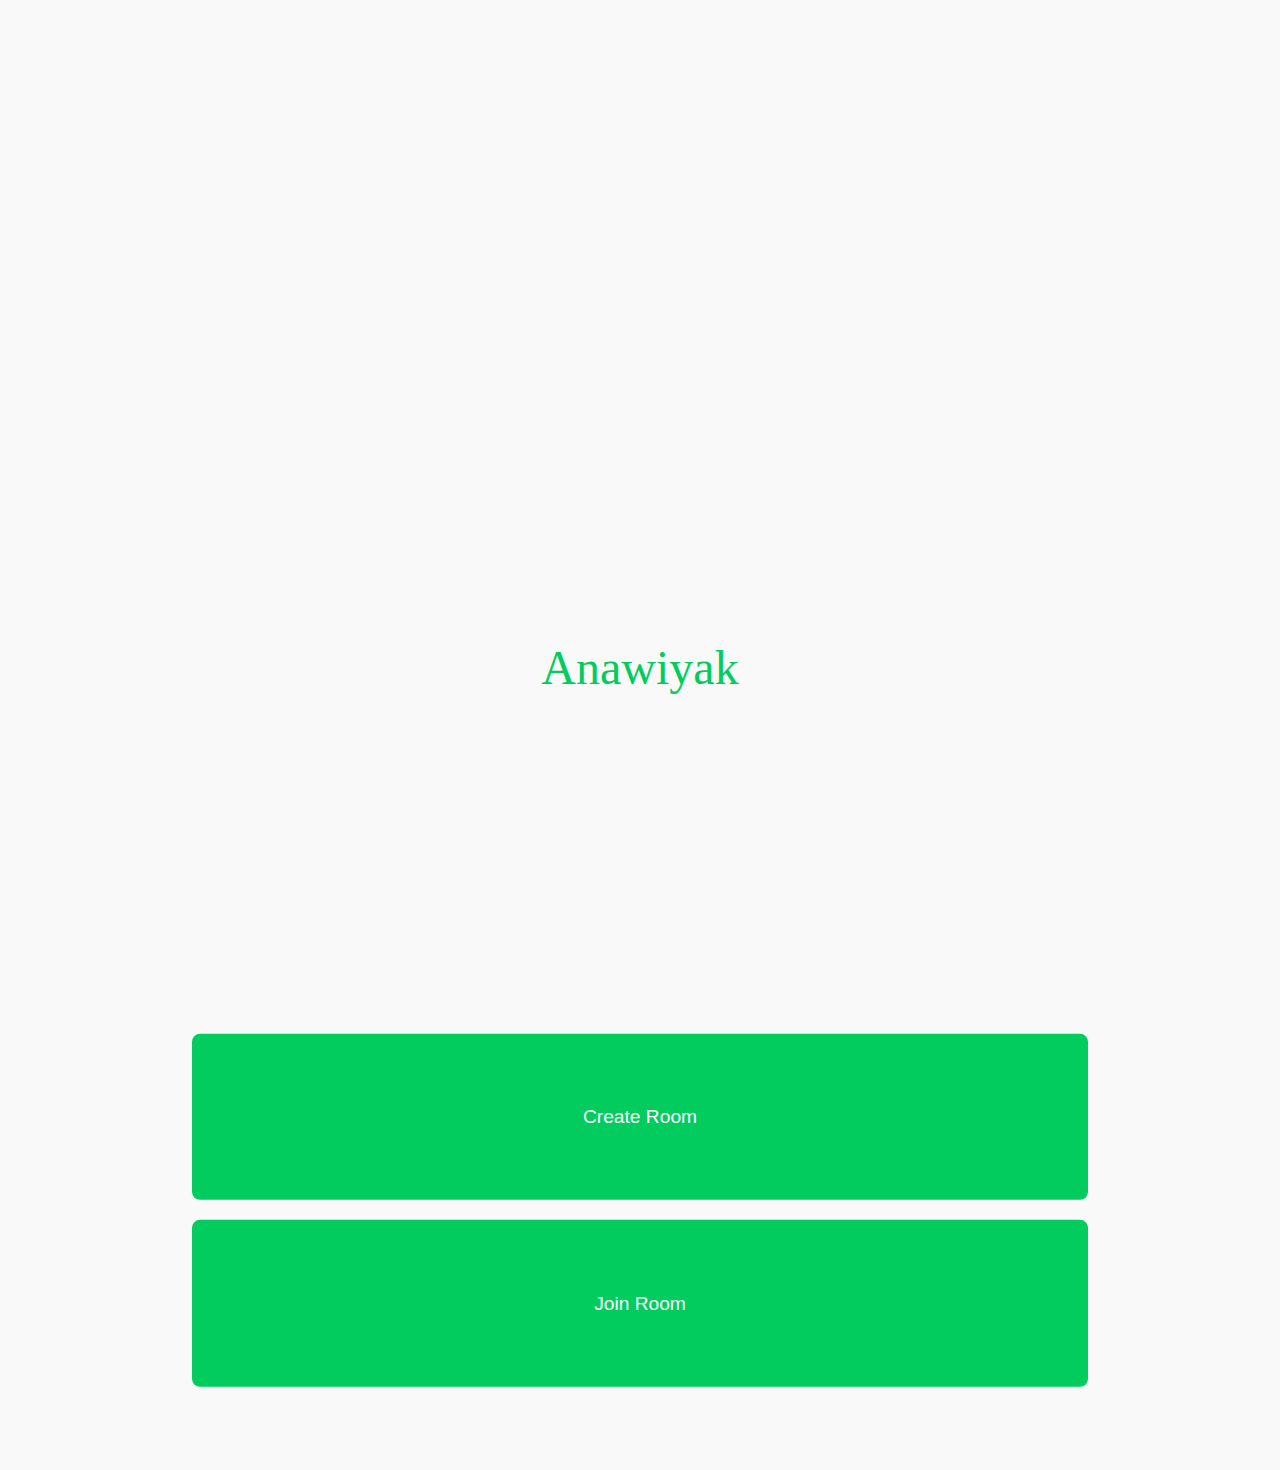
<file: index.html>
<!DOCTYPE html>
<html lang="en">
<head>
  <meta charset="UTF-8">
  <meta name="viewport" content="width=device-width, initial-scale=1.0">
  <meta http-equiv="X-UA-Compatible" content="ie=edge">
  <link rel="stylesheet" href="style.css">
  <link rel="icon" href="ANAWIYAK.png" type="image" />

  <link rel="stylesheet" href="https://cdnjs.cloudflare.com/ajax/libs/font-awesome/6.0.0-beta3/css/all.min.css">
  <title>ANAWIYAK</title>
</head>
<body>
  <div class="h">
   <h1>Anawiyak</h1> 
  </div>
    <br>
    <div class="buto">
      <button class="bu"  onclick="window.location.href='create_room.html'">Create Room</button>
    <button class="bu" onclick="window.location.href='join_room.html'">Join Room</button>  
    </div>
</body>
</html>
</file>
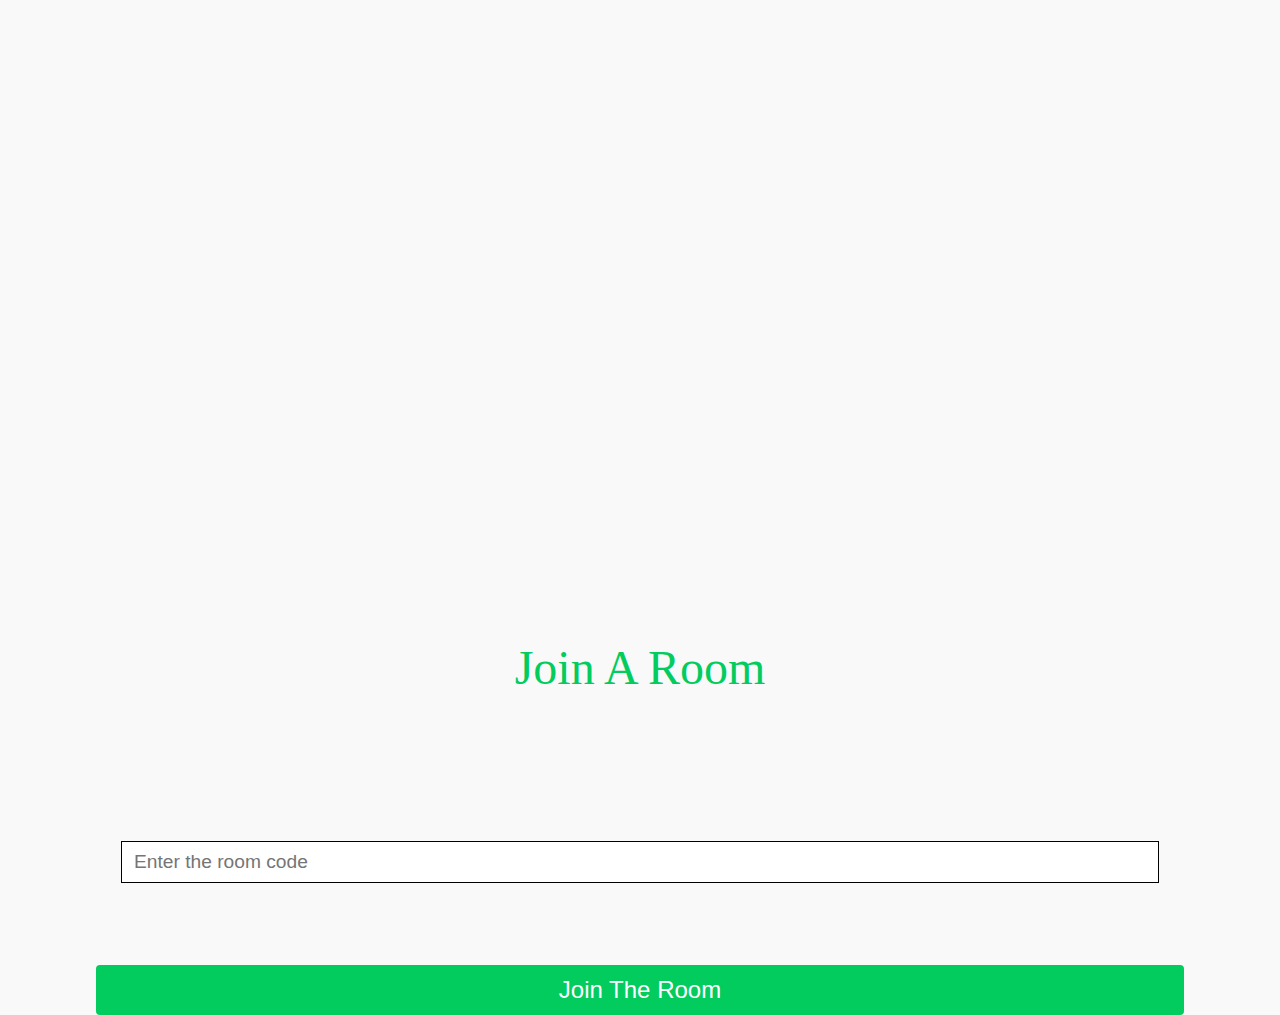
<file: join_room.html>
<!DOCTYPE html>
<html lang="en">
<head>
  <meta charset="UTF-8">
  <meta name="viewport" content="width=device-width, initial-scale=1.0">
  <meta http-equiv="X-UA-Compatible" content="ie=edge">
  <link rel="icon" href="ANAWIYAK.png" type="image" />

  <link rel="stylesheet" href="style.css">
  <title>ANAWIYAK</title>
</head>
<body>
  <main class="h">
    <h1>Join A Room</h1>
    </main>
    <br>
    <div class="inn">
      <input type="text" id="roomCode" placeholder="Enter the room code" autocomplete="off">
    </div>
    <br>
    <div class="koo">
      <button  type="button" onclick="joinRoom()">Join The Room</button>
    </div>

  <script>
    function joinRoom() {
      var roomCode = document.getElementById('roomCode').value;
      if (roomCode) {
        window.location.href = 'chat_room.html?roomCode=' + roomCode;
      } else {
        alert("Please enter the room code");
      }
    }
  </script>
</body>
</html>
</file>
<file: style.css>
*{
  margin: 0;
  padding: 0;
  outline: none;
}
body {
background: #F9F9F9;
}
.main{
  position: relative;
 left: 50%;
 top: 35vh;
 transform: translate(-50%,-50%);
  
}
.h h1{
  display: flex;
  justify-content: center;
  margin-top: 50vw;
  color: #02CC5E;
  
  font-size: 3rem;
  font-weight: 300;
  font-family: fantasy ;
}
.buto{
  margin-top: 30vw;
}
.bu{
  border: none;
  background: #02CC5E;
  color: #FFFFFF;
  width: 70%;
  height: 13vw;
  border-radius: 8px;
  align-items: center;
  position: relative;
  left: 50%;
  transform: translate(-50%,-50%);
  font-size: 1.2rem;
}
.bu{
  margin-top: 20px;
}

/*pgae2*/
.in{
  display: flex;
  justify-content: center;
  margin: auto;
  border: none;
  width: 80%;
  height: 40px;
  border: 1px solid black;
  color: #818181;
  padding-left: 12px;
  font-size: 2rem;
  caret-color: #02CC5E;
}
.ko{
  display: flex;
  justify-content: center;
  align-items: center;
  gap:12px;
}
.ko button{
  border: none;
  background: #02CC5E;
  color: #FFFFFF;
  width: 40%;
  height: 40px;
  border-radius: 4px;
}
/*page 3*/
.koo{
  margin-top: 5vw;
display: flex;
justify-content: center;
align-items: center;
}
.koo button{
  border: none;
background: #02CC5E;
color: #FFFFFF;
width: 85%;
height: 50px;
font-size: 1.5rem;
border-radius: 4px;
  
}
.inn{
  margin-top: 10vw;
}
.inn input{
  
  display: flex;
justify-content: center;
margin: auto;
border: none;
width: 80%;
height: 40px;
border: 1px solid black;
color: #818181;
padding-left: 12px;
font-size: 1.2rem;
caret-color: #02CC5E;
}
.chat{
  display: flex;
  justify-content: center;
  position: fixed;
  left: 0;
  right: 0;
  bottom: 5px;
  width: 95%;
  background: #000;
  margin: auto;
  border-radius:30px;
  height: 40px;
}
.chat input{
  border: none;
  width: 80%;
  background: none;
  padding-left: 8px;
  color: #FFFFFF;
  caret-color: #02CC5E;
}
.chat button{
  border: none;
  background: none;
  color: #02CC5E;
  font-weight: 800;
}
.hh{
  color: #02CC5E;
  width: 100%;
  border-bottom: 2px solid black;
  display: flex;
  justify-content: space-between;
}
.hh p{
  margin: 5px;
  font-size: 20px;
  font-weight: 800;
}
.hh i{
  margin: 5px;
}
#messagesContainer{
  margin-top: 1vw;
  height:170vw;
  padding-bottom: 2vw;
  overflow-y: auto;
}






   #messagesContainer {
    display: flex;
    flex-direction: column;
  }

  .message {
              color: #FFFFFF;

    list-style-type: none;
    margin: 5px;
    padding: 10px;
    border-radius: 8px;
    max-width: 70%;
  }
  .myMessage {
    align-self: flex-end;
        border-radius: 8px 2px 8px 8px;
            background-color: #02CC5E; /* تغيير لون الخلفية حسب الرغبة */

  }
  .sender,.bun{
          display: inline-flex;
          gap: 19px;


  }
  .bun{
    border: none;
    background: none;
          display: inline-flex;
          margin-left: auto;
          font-size: 5px;
margin-left: 8px;
  }
.sender{
     font-weight: bold;
    
}
.dark-mode .otherMessage{
        background: #FF5800;
}
  .otherMessage {
    align-self: flex-start;
    border-radius: 2px 8px 8px 8px;
margin-left: 12px;
color: #FFFFFF;
    background-color:#02CC5E ; /* تغيير لون الخلفية حسب الرغبة */
  }
</file>
